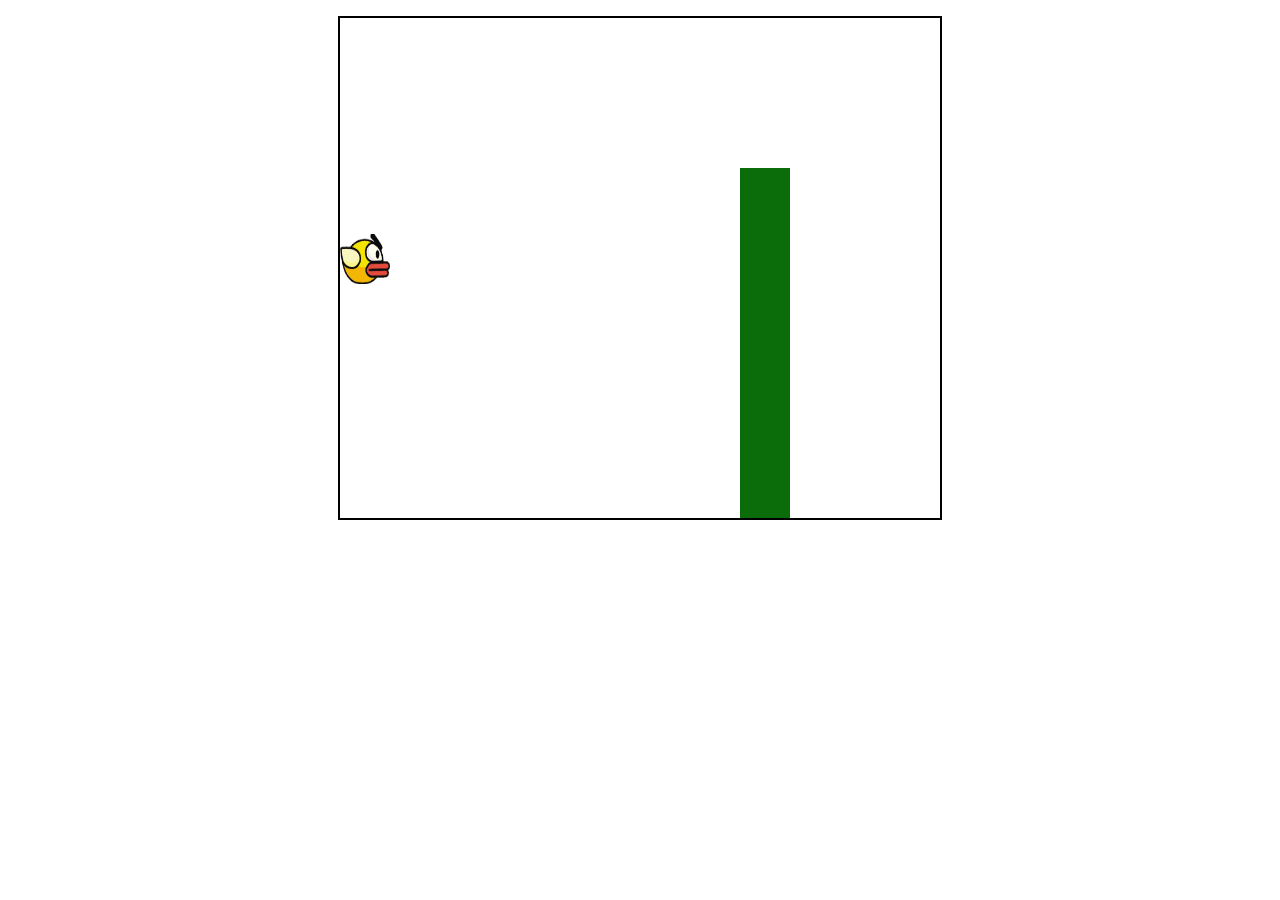
<file: birds/index.html>
<!DOCTYPE html>
<html lang="en">
<head>
    <meta charset="UTF-8">
    <meta http-equiv="X-UA-Compatible" content="IE=edge">
    <meta name="viewport" content="width=device-width, initial-scale=1.0">
    <title>Bird Jump</title>
    <link rel="stylesheet" href="style.css">
</head>
<body>
    <div id = "game">
        <div id = "block"></div>
        <div id = "hole"></div>
        <div id = "bird"><img src="bird.png.png" alt="bird"></div>
    </div> 
    <div id="result">
        <h1>Game Over</h1>
        <p id="text"></p>
        <button id="btn" onclick="location.reload()">ReStart</button>
    </div>
</body>

<script src="main.js"></script>

</html>
</file>
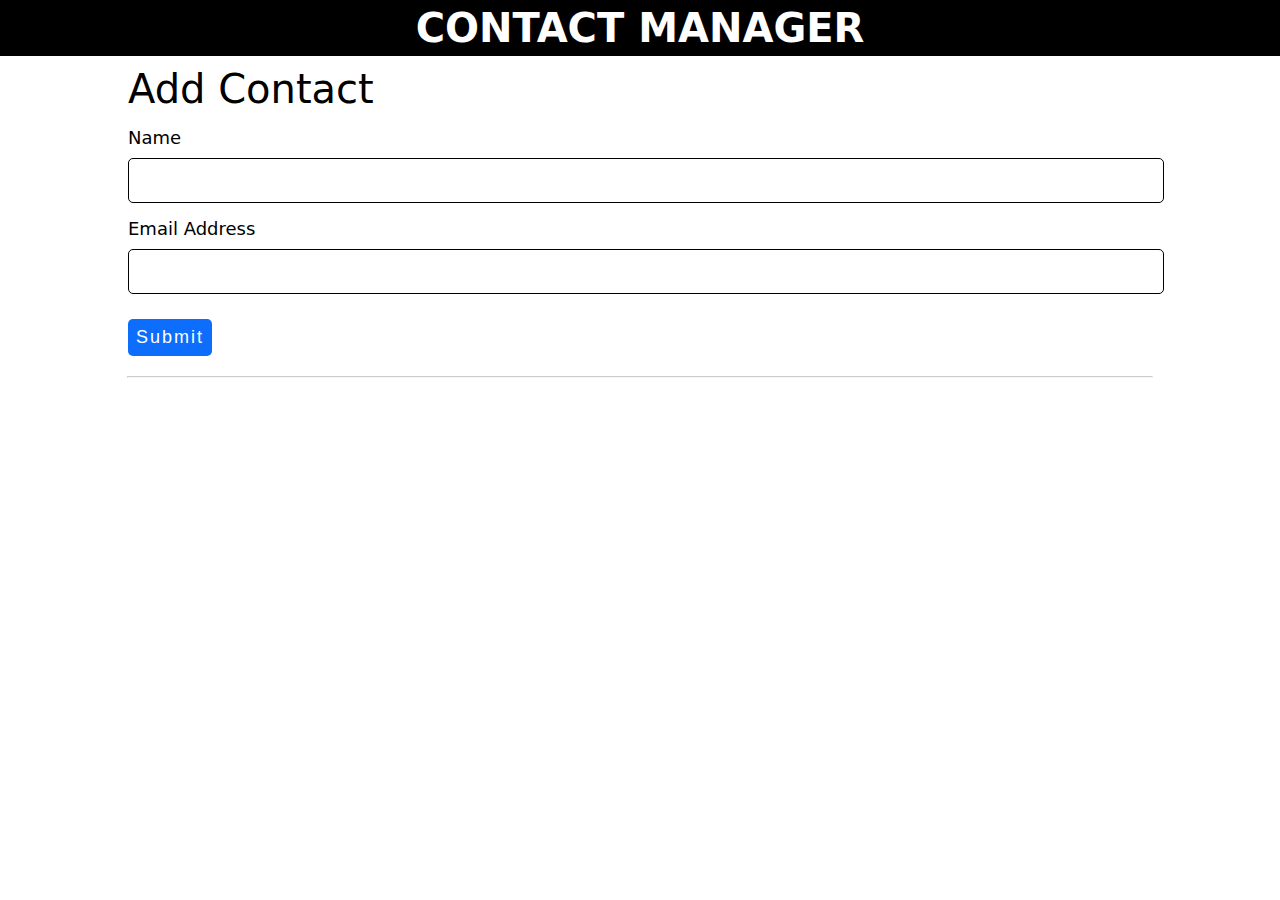
<file: contactManager/index.html>
<!DOCTYPE html>
<html lang="en">
<head>
    <meta charset="UTF-8">
    <meta http-equiv="X-UA-Compatible" content="IE=edge">
    <meta name="viewport" content="width=device-width, initial-scale=1.0">
    <title>ContactManager</title>
    <link rel="stylesheet" href="style.css">
</head>
<body>
    <!--navbar-->

    <nav>
        <h1>Contact Manager</h1>
    </nav>

    <!--addContact-->

    <div id="addContact">
        <h2>Add Contact</h2>


        <!--form-->

        <form id="form">

            <!--full name-->
            <div class="form-group">
                <label for="name">Name</label>
                <input type="text" id="name" name="name" required />
            </div>
    
            <!--full email-->
            <div class="form-group">
                <label for="email">Email Address</label>
                <input type="text" id="email" email="email" required />
            </div>
    
            <!--submitButton-->
    
            <button id="btn" type="submit">Submit</button>
        </form>
    </div>

    <hr />

    <!--contact list-->

    <div id="contact-list"></div>



</body>
    <script src="main.js"></script>
</html>
</file>
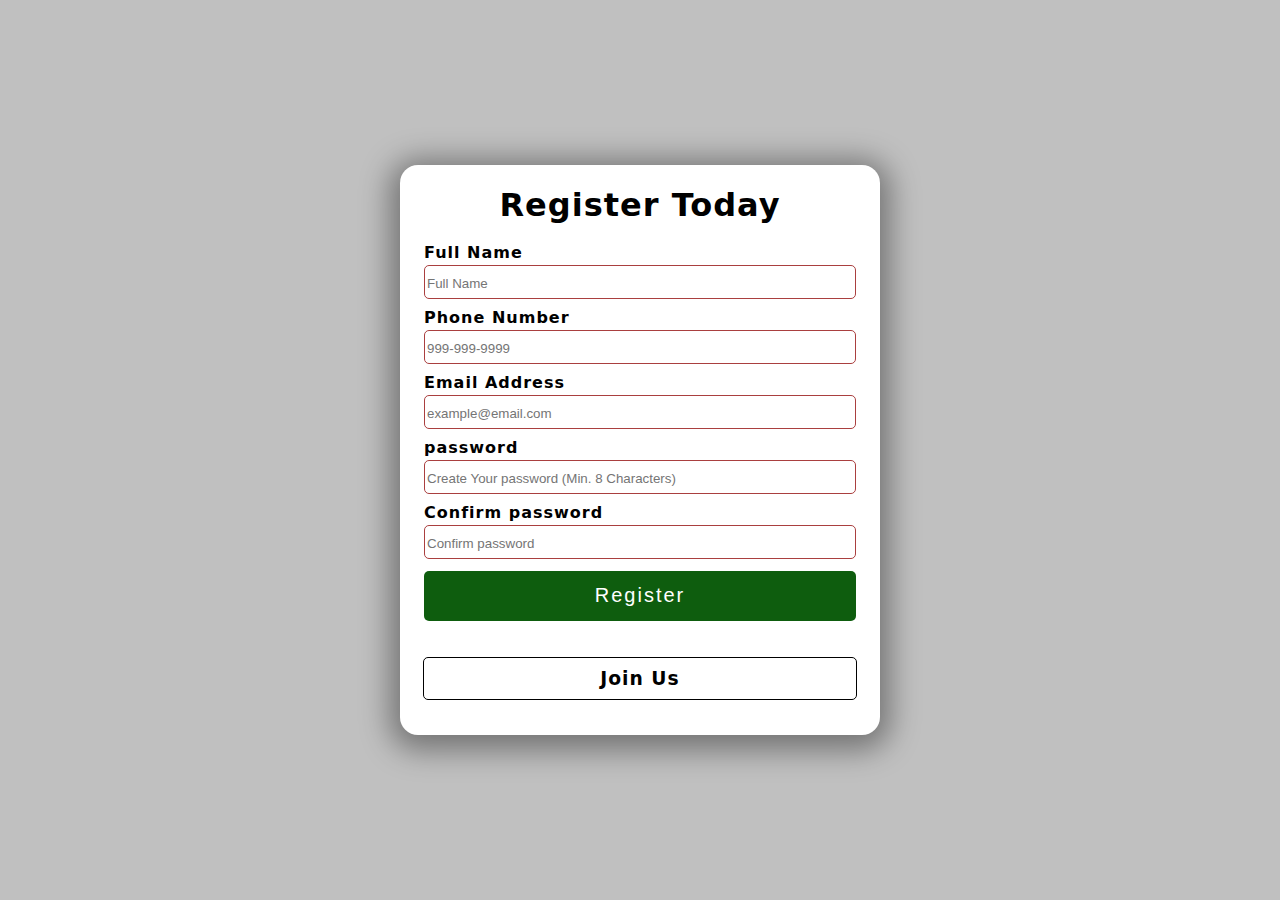
<file: formValidationJS/index.html>
<html lang="en">
<head>
    <meta charset="UTF-8">
    <meta http-equiv="X-UA-Compatible" content="IE=edge">
    <meta name="viewport" content="width=device-width, initial-scale=1.0">
    <title>Form Validation</title>
    <link rel="stylesheet" href="style.css">
</head>
<body>
    <div class="container">
        <h1>Register Today</h1>

       <!-- form    -->

       <form id="form">
        
        <!-- Form name -->

        <div class="box">
            <label for="name">Full Name</label>
            <input type="text" id="name" placeholder="Full Name" required minlength="3" maxlength="100" name="name">
        </div>

        <!--phone number-->

        
        <div class="box">
            <label for="phone">Phone Number</label>
            <input type="tel" id="phone" placeholder="999-999-9999" required pattern="[0-9]{3}-[0-9]{3}-[0-9]{4}" name="number">
        </div>

        <!--email address-->

        <div class="box">
            <label for="Email">Email Address</label>
            <input type="email" id="Email" placeholder="example@email.com" required name="email">
        </div>

        <!--password-->

        <div class="box">
            <label for="password1">password</label>
            <input type="password" id="password1" placeholder="Create Your password (Min. 8 Characters) " required pattern="^(?=.*\d)(?=.*[a-z])(?=.*[A-Z])(?=.*[a-zA-Z]).{8,}$"
            title="please include minimum 1 upper Case letter 1 lower Case letter 1 specail Character and 1 number" name="password">
        </div>

        <!--confirm password-->

        <div class="box">
            <label for="password2">Confirm password</label>
            <input type="password" id="password2" placeholder="Confirm password" required pattern="^(?=.*\d)(?=.*[a-z])(?=.*[A-Z])(?=.*[a-zA-Z]).{8,}$" >
        </div>

        <button type="submit">Register</button>
        </form>

       
        <div class="alert-container">
        <h3 id="alert">Join Us</h3>
        </div>

    </div>

</body>
<script src="main.js"></script>
</html>
</file>
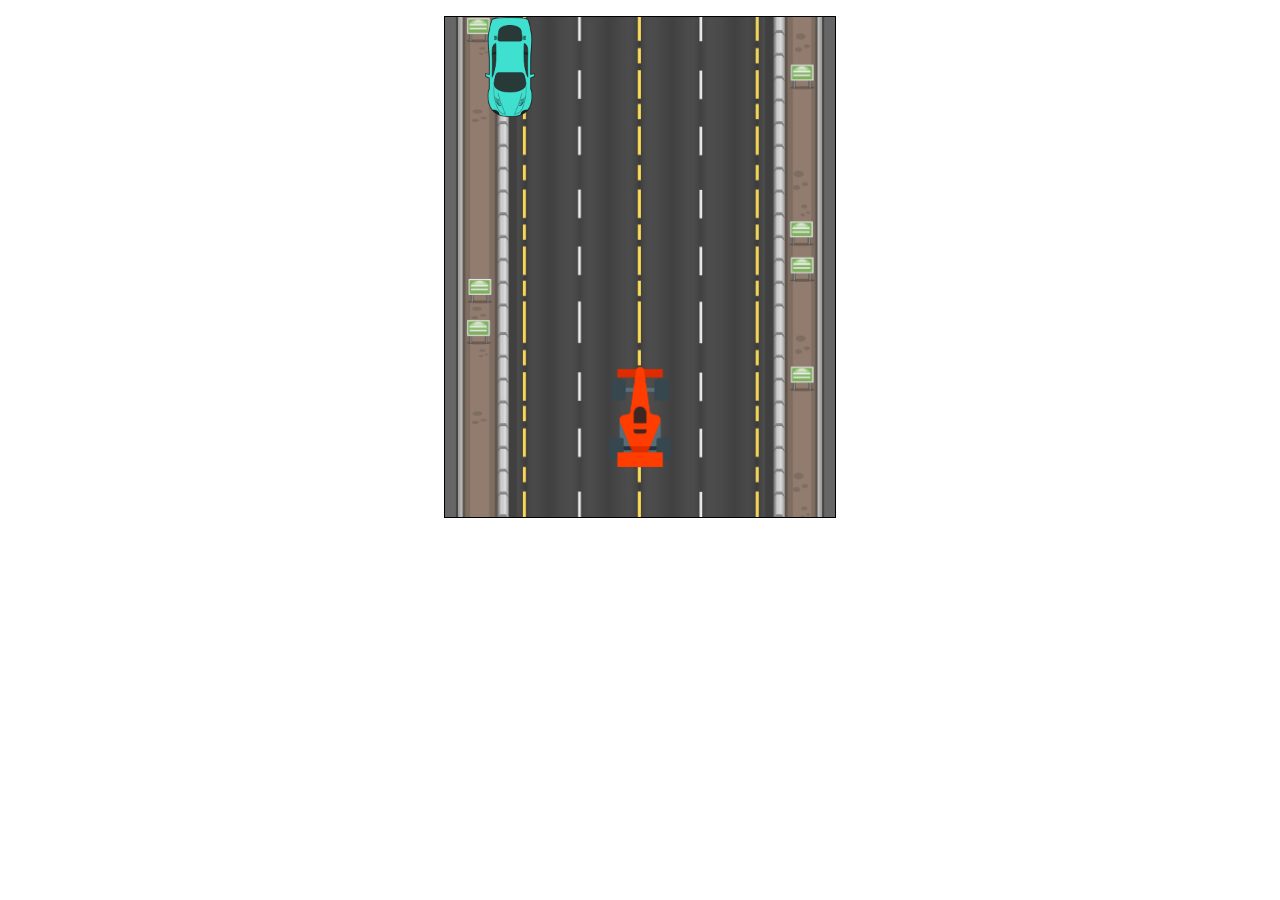
<file: racingGame/index.html>
<html lang="en">
<head>
    <meta charset="UTF-8">
    <meta http-equiv="X-UA-Compatible" content="IE=edge">
    <meta name="viewport" content="width=device-width, initial-scale=1.0">
    <title>racingF1Game</title>
    <link rel="stylesheet" href="style.css">
</head>
<body>
    <div id="game">
        <div id="bluecar"><img src="blue.png" alt="bluecar"></div>
        <div id="racecar"><img src="race.png" alt="racecar"></div>
    </div>
    <div id="result">
        <h1>Game Over</h1>
        <p id="score"></p>
        <button id="btn" onclick="location.reload()">Restart</button>
    </div> 
</body>
<script src="main.js"></script>
</html>
</file>
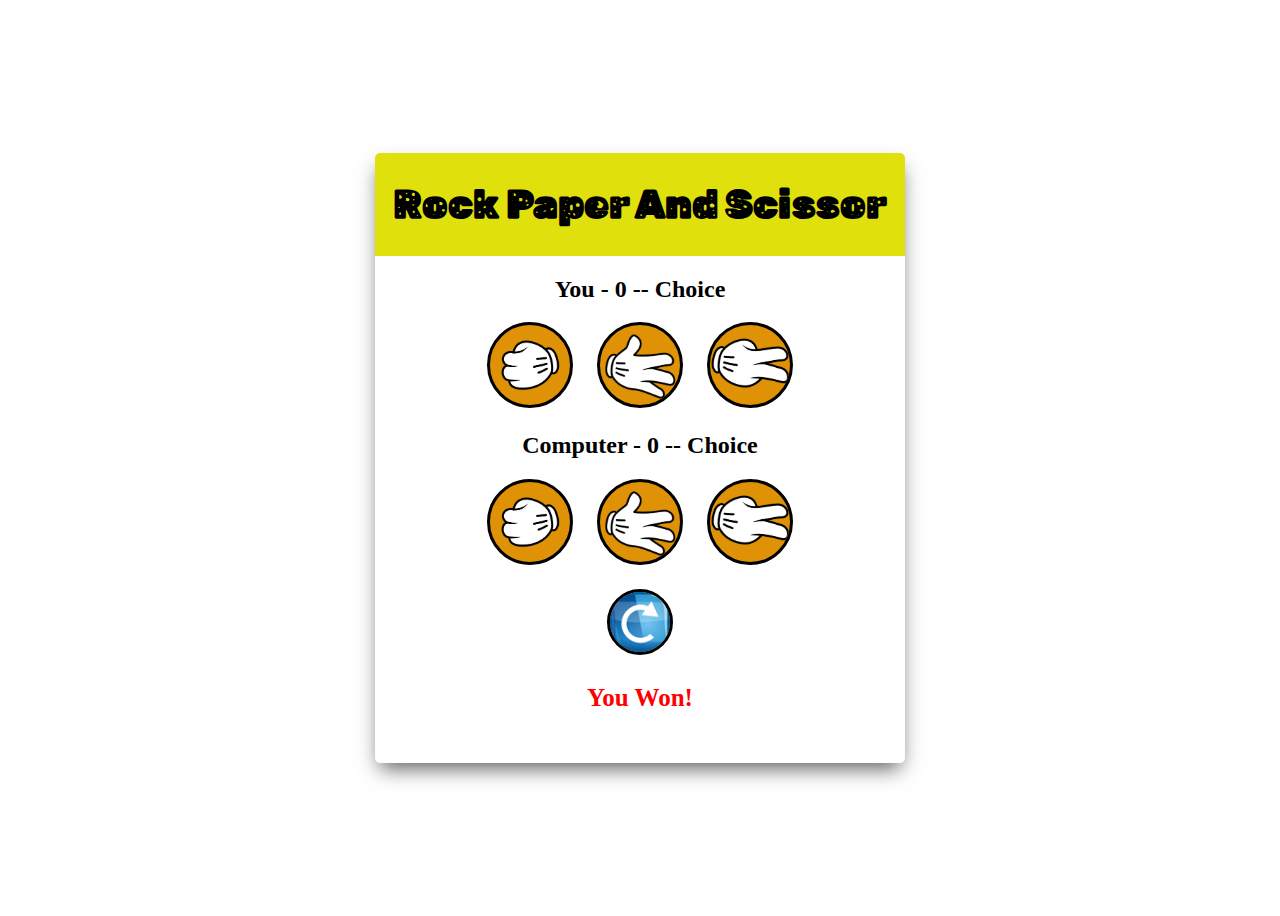
<file: rockpaperscissor/index.html>
<!DOCTYPE html>
<html lang="en">
<head>
    <meta charset="UTF-8">
    <meta http-equiv="X-UA-Compatible" content="IE=edge">
    <meta name="viewport" content="width=device-width, initial-scale=1.0">
    <title>Stone Paper Scissor</title>
    <link rel="stylesheet" href="style.css">
</head>
<body class="body">
    <div class="game-container">
        <div class="header">
            <h1>Rock Paper And Scissor</h1>
        </div>
       
        <!--player side-->

        <h2>
            You - <span id="playerScore">0</span>
            <span id="playerChoice">-- Choice</span>
        </h2>
        <div class="player-container" id="player">
            <img src="rock.png" id="playerRock" onclick="select('Rock')" alt="rock">
            <img src="paper.png" id="playerPaper" onclick="select('Paper')" alt="paper">
            <img src="scissors.png" id="playerScissors" onclick="select('Scissors')" alt="scissors">
        </div>

        <!--computer side-->

        <h2>
            Computer - <span id="computerScore">0</span>
            <span id="computerChoice">-- Choice</span>
        </h2>
        <div class="computer-container" id="computer">
            <img src="rock.png" id="computerRock"  alt="rock">
            <img src="paper.png" id="computerPaper"  alt="paper">
            <img src="scissors.png" id="computerScissors"  alt="scissors">
        </div>

        <img src="reset.png" id= "reset" onclick="location.reload()" alt="">
        <div class="result-container">
            <h3 id="resultText">You Won!</h3>
        </div>

    </div>

    
    <script src="main.js"></script>
</body>
</html>
</file>
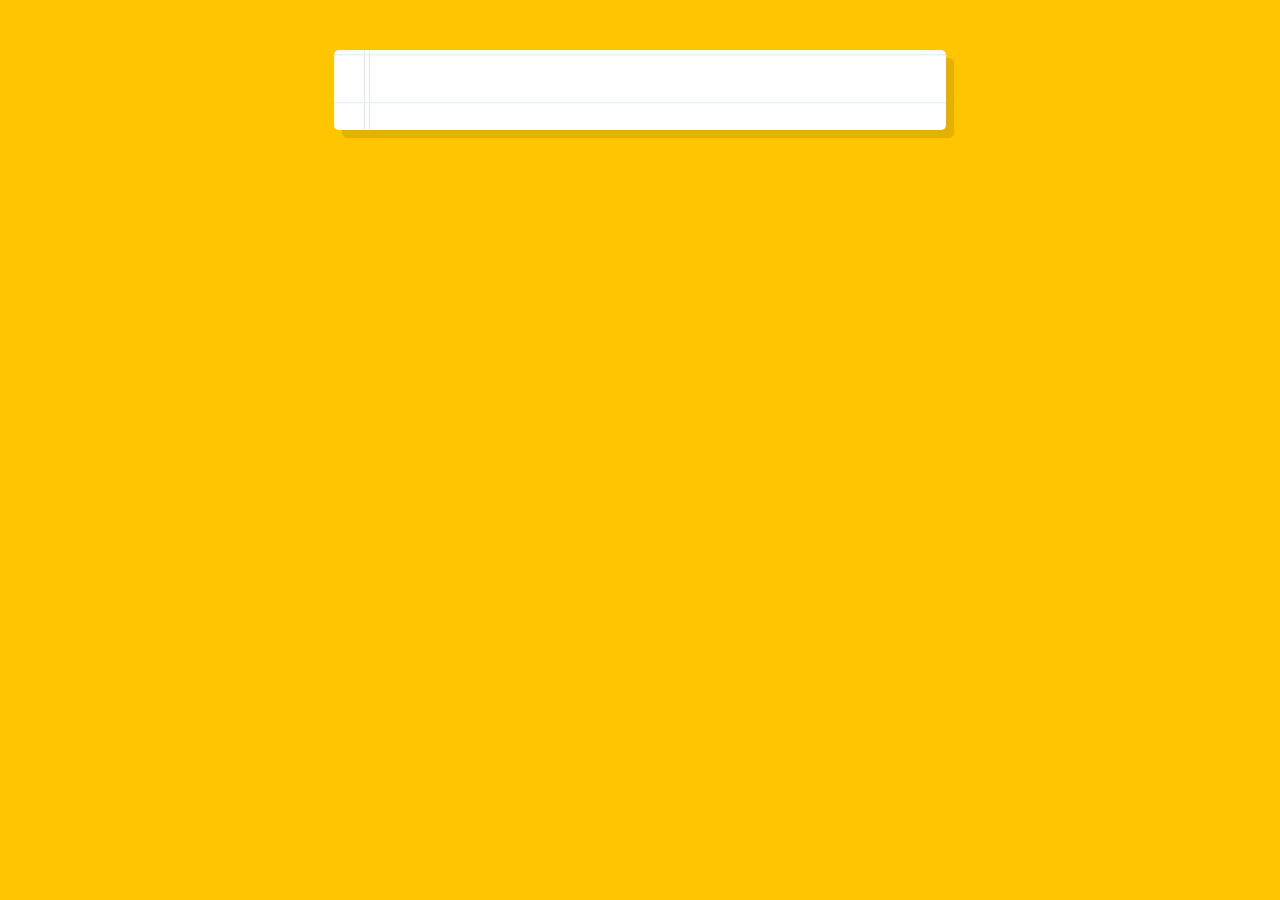
<file: speechRecogniseren/index.html>
<html lang="en">
<head>
    <meta charset="UTF-8">
    <meta http-equiv="X-UA-Compatible" content="IE=edge">
    <meta name="viewport" content="width=device-width, initial-scale=1.0">
    <title>Speech Recogniser</title>
    <link rel="stylesheet" href="style.css">
</head>
<body>

    <div class="words" contenteditable></div>

    <script src="main.js"></script>
</body>
</html>
</file>
<file: birds/style.css>
*
{
    margin: 0;
    padding: 0;
}

#game
{
    height: 500px;
    width: 600px;
    border: 2px solid black;
    margin: 1rem auto;
    overflow: hidden;
}

#block
{
    width: 50px;
    height: 500px;
    background-color: rgb(10, 109, 10);
    position: relative;
    left:400px;
    animation: block 4s linear infinite;
}

@keyframes block {
    0% {
        left: 600px;
    }
    100% {
        left: -50px;
    }
}

#hole{
    height: 150px;
    width: 50px;
    background-color: white;
    position: relative;
    left: 400px;
    top: -500px;
    animation: block 4s linear infinite;
}

#bird
{
    position: absolute;
    top: 100px;
    height: 50px;
    width: 50px;
}

#bird img
{
    height: 50px;
    width: 50px;
}

#result
{
    height: 200px;
    width: 500px;
    background-color: brown;
    margin: 5rem auto;
    border: 2px solid white;
    border-radius: 20px;
    text-align: center;
    display: none;
}

#btn
{
	box-shadow:inset 0px 1px 0px 0p greenyellow;
	background:linear-gradient(to bottom, greenyellow 5%, green 100%);
	background-color: greenyellow;
	border-radius:11px;
	border:2px solid green;
	display:inline-block;
	cursor:pointer;
	color: rgb(1, 14, 1);
	font-family:roboto;
	font-size:16px;
	font-weight:bold;
	padding:8px 18px;
	text-decoration:none;
	text-shadow:0px 1px 0px rgb(39, 77, 39);
}
</file>
<file: contactManager/style.css>
*
{
    margin: 0;
    padding: 0;
}

body
{
    font-family: system-ui, -apple-system, BlinkMacSystemFont, 'Segoe UI', Roboto, Oxygen, Ubuntu, Cantarell, 'Open Sans', 'Helvetica Neue', sans-serif;
}


nav 
{
    text-align: center;
    background-color: black;
    color: white;
    padding: 5px;
    font-size: 20px;
    text-transform: uppercase;
}


#addContact
{
    width: 80%;
    margin: 10px auto;
}

h2
{
    font-size: 40px;
    font-weight: 500;
}

label
{
    font-size: 18px;
    display: block;
    margin: 10px 0px;
}

.form-group
{
    margin: 15px 0px;
}

  
input
{
    border: 1px solid black;
    font-size: 20px;
    padding: 10px 5px;
    width: 100%;
    border-radius: 5px;
}

#btn
{
    cursor: pointer;
    color: white;
    background: rgb(13, 110, 253);
    padding: 8px;
    border: none;
    border-radius: 5px;
    font-size: 18px;
    font-family: sans-serif;
    letter-spacing: 2px;
    margin-top: 10px;
} 

#btn:hover
{
    background-color: rgb(22, 22, 22);
}

hr
{
    width: 80%;
    margin: 20px auto;
    opacity: 0.5;
}

.contact
{
    width: 80%;
    margin: 10px auto;
    border: 1px solid rgb(177, 133, 133);
    border-radius: 5px;
    padding: 10px;
    box-sizing: border-box;
    position: relative;
}

#nameDisplay
{
    font-weight: bolder;
}

#delete
{
    position: absolute;
    top: 20px;
    right: 15px;
    padding: 5px;
    background: none;
    border: 1px solid #dc4545;
    color: #dc4545;
    border-radius: 5px;
}

#delete:hover
{
    background-color: #dc4545;
    color: black;
    cursor: pointer;
}
</file>
<file: formValidationJS/style.css>
body
{
    margin: 0;
    min-height: 100vh;
    letter-spacing: 1px;
    display: flex;
    align-items: center;
    justify-content: center;
    background: silver;
    font-family: system-ui, -apple-system, BlinkMacSystemFont, 'Segoe UI', Roboto, Oxygen, Ubuntu, Cantarell, 'Open Sans', 'Helvetica Neue', sans-serif;
    font-weight: bold;
}

.container
{
    width: 480px;
    height: 570px;
    background: white;
    display: flex;
    flex-direction: column;
    align-items: center;
    border-radius: 18px;
    box-shadow: 0 5px 30px 10px rgba(0, 0, 0, 0.4);
}

form
{
    width: 90%;
}

.box
{
    height: 65px;
}

label
{
    position: relative;
    bottom: 3px;
}

input
{
    width: 100%;
    height: 34px;
    padding-top: 5px;
    border: 1px solid black;
    border-radius: 5px;
    outline: none;
    box-sizing: border-box;
}

input:valid
{
    border: 1px solid green;
}

input:invalid
{
    border: 1px solid rgb(170, 63, 63);
}

button
{
    cursor: pointer;
    color: white;
    background: rgba(7, 88, 7, 0.973);
    border: none;
    border-radius: 5px;
    height: 50px;
    width: 100%;
    font-family: sans-serif;
    font-size: 20px;
    letter-spacing: 2px;
}

button:hover
{
    filter: brightness(150%);
}

button:focus
{
    background: black;
}

.alert-container
{
    border: 1px solid black;
    border-radius: 5px;
    width: 90%;
    margin-top: 20px;
    display: flex;
    justify-content: center;
    color: black;
}

h3
{
    margin: 10px;
}
</file>
<file: racingGame/style.css>
*
{
    margin: 0;
    padding: 0;
}

body{
    margin: 0;
    padding: 0;
    justify-content: center;
    align-items: center;
}

#game
{
    height: 500px;
    width: 390px;
    border: 1px solid black;
    margin: 1rem auto;
    background: url(bg.jpg);
    background-size: contain;
    overflow: hidden;
}

#bluecar
{
    height: 100px;
    width: 130px;
    position: relative;
    top: 0px;
    left: 0px;
    text-align: center;
    animation: move 2s linear infinite ;
}

#bluecar img
{
    height: 100px;
}

@keyframes move {
    0%{
        top: 0px;
    }

    100%{
        top: 501px;
    }
}

#racecar
{
    height: 100px;
    width: 130px;
    position: relative;
    top: 250px;
    left: 130px;
    text-align: center;
}

#racecar img
{
    height: 100px;
}

#result{
    height: 200px;
    width: 400px;
    background-color: cornflowerblue;
    margin:  1rem auto;
    border-radius: 20px;
    font-size: 30px;
    justify-content: center;
    text-align: center;
    color: white;
    display: none;
}
#score{
    font-size: 2.2rem;
    color: brown;
}

#btn{
    padding: 0.5rem 1rem;
    border-radius: 20px;
    border: none;
    background-color: black;
    color: cyan;
    font-size: 25px;
    margin-top: 10px;
    cursor: pointer;
    text-transform: uppercase;
}
</file>
<file: rockpaperscissor/style.css>
@import url('https://fonts.googleapis.com/css2?family=Poppins:ital,wght@0,200;1,300&family=Roboto:wght@100&family=Rubik+Moonrocks&display=swap');

body
{
    min-height: 100vh;
    display: flex;
    justify-content: center;
    align-items: center;

}

.header
{
   border: none;
   background: rgb(224, 224, 13);
   color: black;
   font-family: 'Rubik Moonrocks',sans-serif;
   padding: 1px;
   font-size: 20px;
   border-radius: 5px 5px 0 0;
}

.game-container
{
    width: 530px;
    height: 610px;
    text-align: center;
    border-radius: 5px;
    background: white;
    box-shadow: 0 10px 20px -5px rgba(0, 0, 0, 0.66);
}

img
{
    width: 80px;
    margin: 0 10px;
    background: rgb(223, 146, 5);
    border: 3px solid black;
    border-radius: 50px;
}

#reset
{
    width: 60px;
    cursor: pointer;
    margin-top: 20px;
}

h3 {
    font-size: 25px;
    color: red;
}

.selected 
{
    background: red;
}
</file>
<file: speechRecogniseren/style.css>
*
{
    margin: 0;
    padding: 0;
}

body
{
    background-color: #ffc600;
    font-family:'helvetica neve';
    font-weight: 200;
    font-size: 20px;
}

.words
{
    max-width: 500px;
    background: white;
    margin: 50px auto;
    border-radius: 5px;
    box-shadow: 8px 8px 0 rgba(0, 0, 0, 0.1);
    padding: 1rem 2rem 1rem 5rem;
    background: -webkit-gradient(linear,0 0,0 100%, from(#d9eaf3), color-stop(4%, #fff)) 0 4px;
    background-size: 100% 3rem;
    position: relative;
    line-height: 3rem;
}

p{
    margin: 0 0 3rem;
}

.words:before {
    content: '';
    position: absolute;
    width: 4px;
    top: 0;
    left: 30px;
    bottom: 0;
    border: 1px solid;
    border-color: transparent #efe4e4;
  }
</file>
